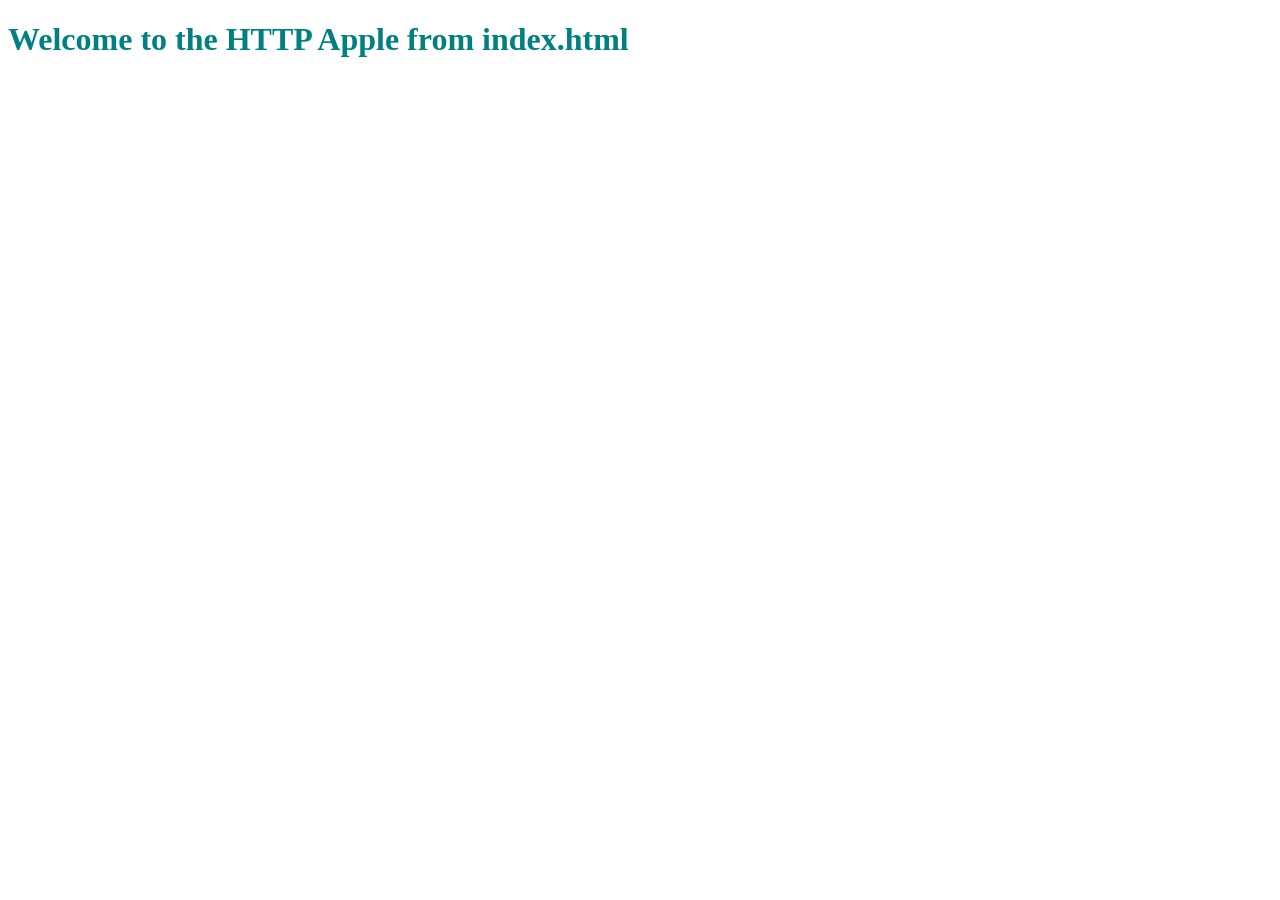
<file: server/public/index.html>
<!DOCTYPE html>
<html lang="en">

<head>
    <meta charset="utf-8">
    <title>rustified application</title>
    <link rel="stylesheet" href="style.css">
</head>

<body>
    <h1>Welcome to the HTTP Apple from index.html</h1>
</body>
</html>
</file>
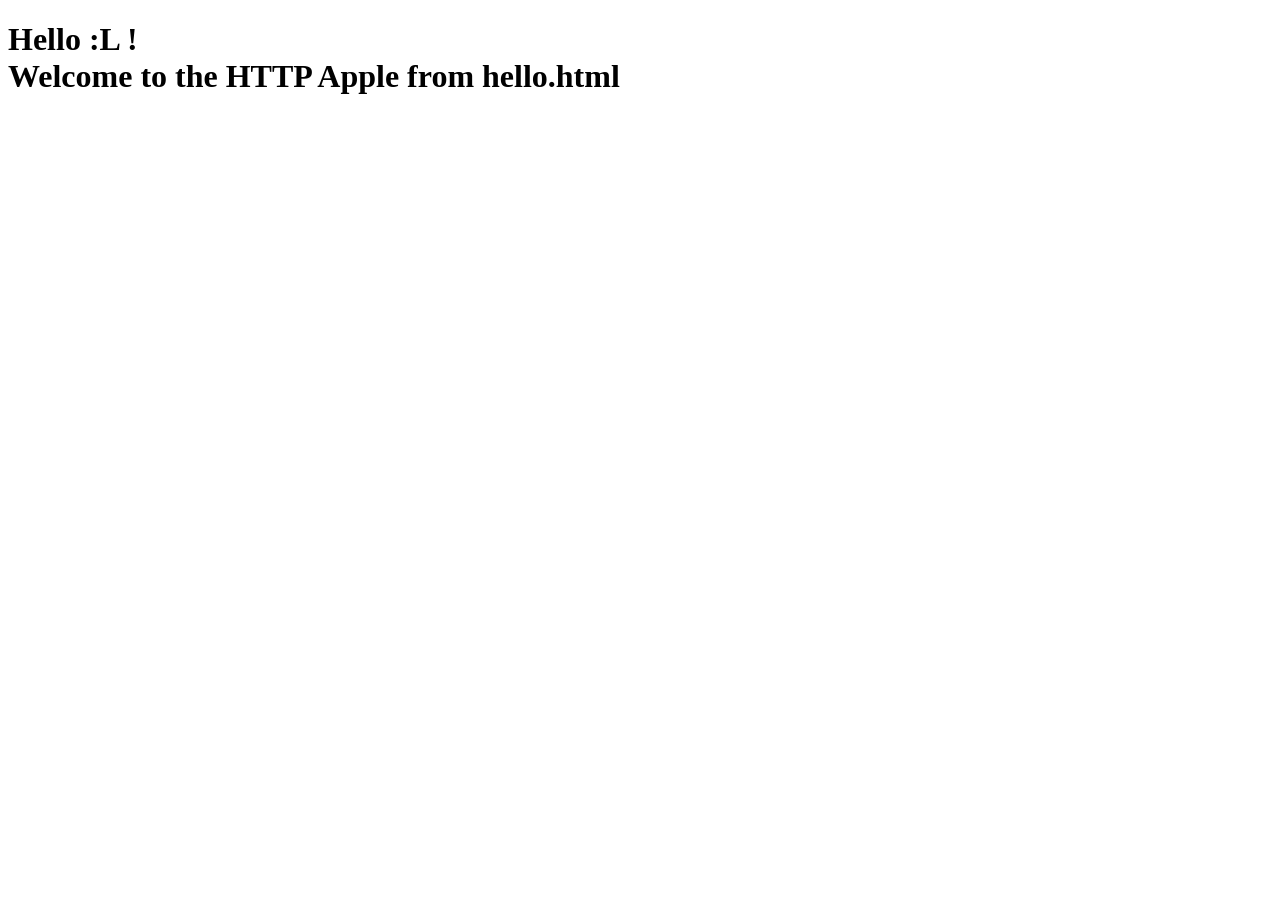
<file: server/public/hello.html>
<!DOCTYPE html>
<html lang="en">

<head>
    <meta charset="utf-8">
    <title>rustified application</title>
</head>

<body>
    <h1>Hello :L ! <br>
        Welcome to the HTTP Apple from hello.html</h1>
</body>
</html>
</file>
<file: server/public/style.css>
h1 {
    color: teal
}
</file>
